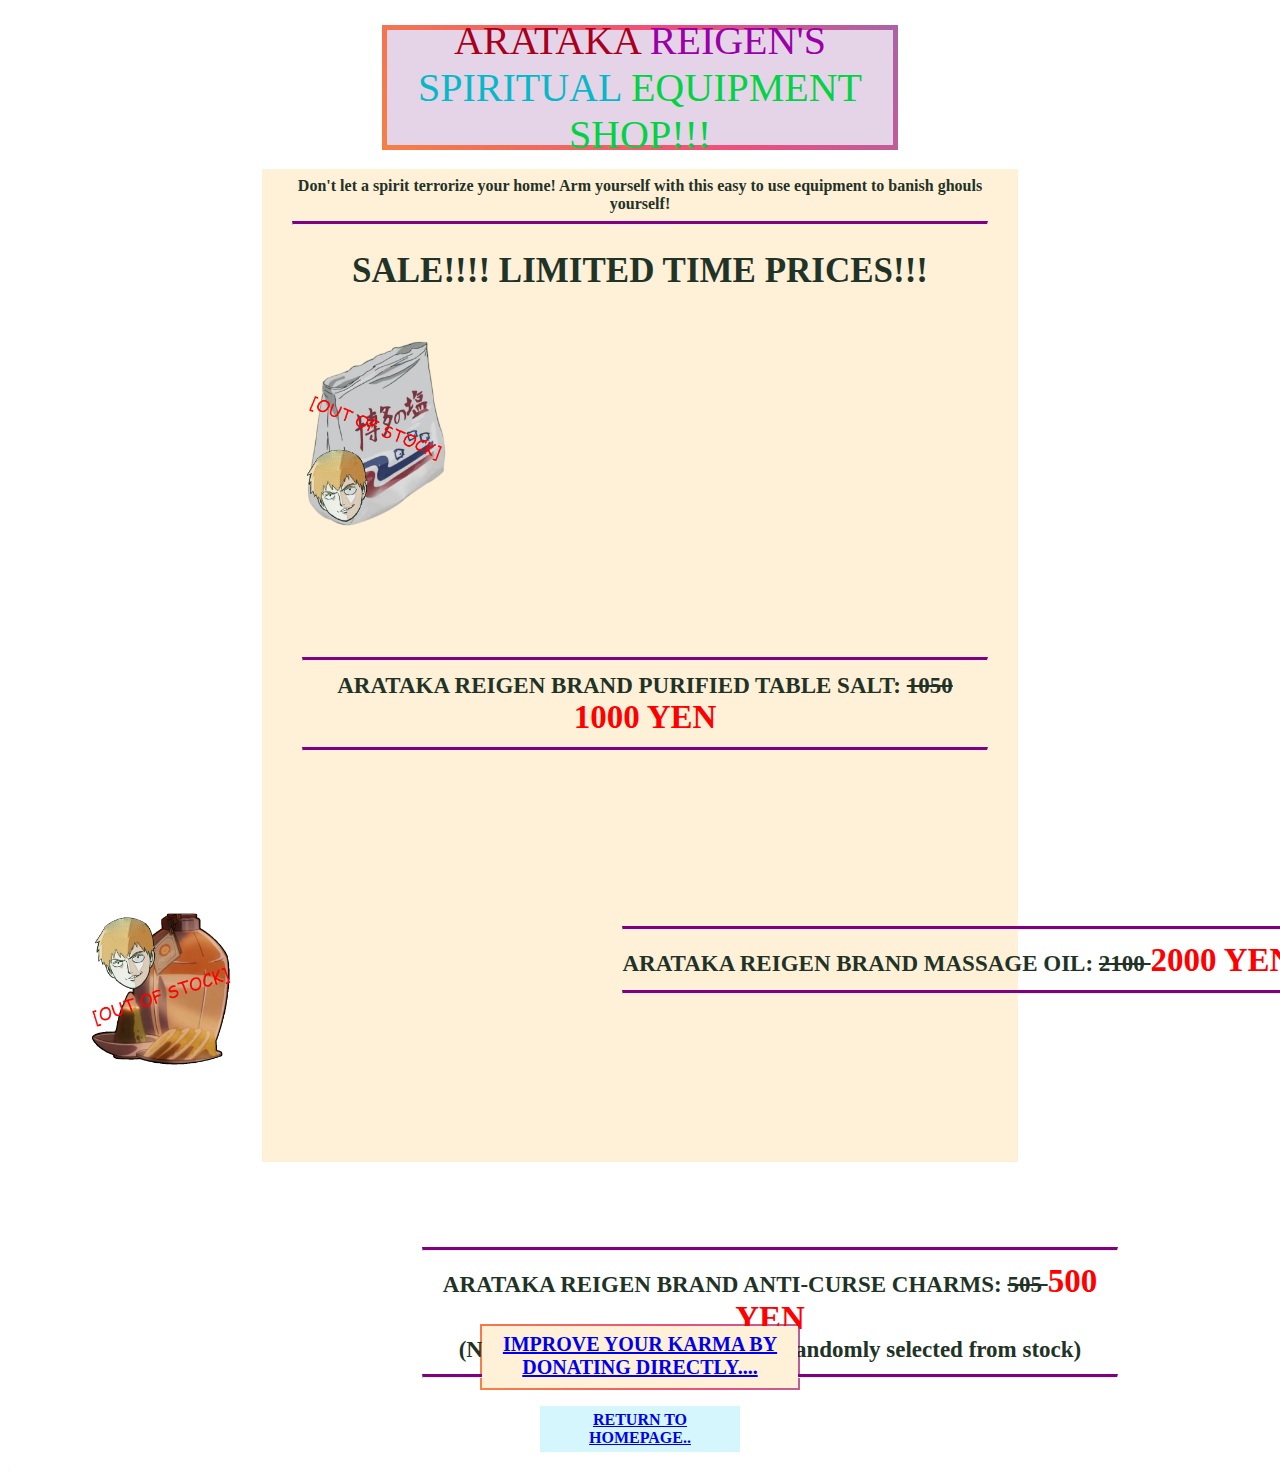
<file: shop.html>
<html>
<head>
<link rel="stylesheet" href="css.css">
</head>
<title>
IMPORTANT SPIRITUAL EQUIPMENT!!!!!!
</title>
</head>
<body class="shopbg" bgcolor="161616">
<div class="shopHead">

<font style="color:#a8001c;">
ARATAKA 
<font style="color:#9a00a8;"> 
REIGEN'S
<br>
<font style="color:#06b9c9;"> 
SPIRITUAL 
<font style="color:#02d344;"> 
EQUIPMENT 
<font style="color:#88f02;"> 
SHOP!!!
</div>
<br>
<div class="sbody1">
<font style="color:#1f3327; font-weight:bold;">

Don't let a spirit terrorize your home! Arm yourself with this easy to use equipment to banish ghouls yourself!
<br>

<hr>
<br>

<div class="saletime">
SALE!!!! LIMITED TIME PRICES!!!
</div>

<img class="saltpackage" src="saltpackage.png" align="left" alt="">
<br>

<div class="spackageText">
<hr>
<font style="color:#1f3327; font-weight:bold;">
ARATAKA REIGEN BRAND PURIFIED TABLE SALT: <font style="text-decoration: line-through;">1050 </font> <font style="color:red; font-weight:bold; font-size:33px; "> 1000 YEN</font>
<hr>
</div>
<br>
<br>
<br>
<img class="oil" src="oil.png"  alt="">
<br>
<div class="oiltext">
<hr>
ARATAKA REIGEN BRAND MASSAGE OIL: <font style="text-decoration: line-through;"> 2100 </font>  <font style="color:red; font-weight:bold; font-size:33px; ">2000 YEN </font>
<hr>
<br>
</div>
<img class="token" src="token.png"  alt="">
<br>
<div class="tokenText">
<hr>
ARATAKA REIGEN BRAND ANTI-CURSE CHARMS: <font style="text-decoration: line-through;">505 </font>  <font style="color:red; font-weight:bold; font-size:33px; "> 500 YEN </font>
<br>
(NOTE: Delivered charm will be randomly selected from stock)
<br>
<hr>
</div>



</div>

<div class="donate">
<a href="https://secured.bbbs.org/page/34557/donate/1?ea.tracking.id=nav-btn&_ga=2.196424300.1978685033.1549402167-882257453.1549402167">IMPROVE YOUR KARMA BY DONATING DIRECTLY....</a>
</div>
<br>
<div class="return">
<a href="main.html">RETURN TO HOMEPAGE..</a>
</div>
<BR>
 <video controls autoplay width="1" height="1" loop >
  <source class="bgMusic" src="shop.mp3" type="video/mp4"> 
</video> 
</body>
</html>
</file>
<file: css.css>
@import url('https://fonts.googleapis.com/css?family=Raleway:200');

.harmP{
	width:85%;
	bottom:20px;
}

body {
	background-image: url("bg2.png");
  background-repeat: repeat;
	
}

.head{
	width: 50%;
	margin: 0 auto;
}

.base1 {
	width: 55%;
	margin: 0 auto;
	
	
}
.welcome{
	width: 600px;
	height: 305px;
	background-color:#f4dadb;
	border: 1px solid white;
	text-align:center;
	font-size: 200%;
	float: left;

color: black;
    text-shadow:
    -2px -2px 0 #FFF,
    2px -2px 0 #FFF,
    -2px 2px 0 #FFF,
    2px 2px 0 #FFF;  
	
}
.reigenprofile {
	float:left;
	border: 2px solid red;
	margin-left:25px;
	
}

.award1 {
	z-index: -1;
	position: fixed;
    bottom: 540px;	
}

.award2 {
	z-index: -1;
	position: fixed;
    bottom: 280px;
}

.award3 {
	z-index: -1;
	position: fixed;
    bottom: 20px;
}

.base2{
	clear:both;
	width: 60%;
	padding-top: 25px;
	margin: 0 auto;
	
}

.ghost {
	float: left;
	
	
}

.poulter{
	width: 530px;
	height: 255px;
	float:left;
	background-color:#b3faec;
	margin-left: 50px;
	font-size: 170%;
}

.lovedone{
	
	width: 530px;
	height: 235px;
	float:left;
	background-color:yellow;
	margin-left: 10px;
	font-size: 170%;
	margin-top:15px;
	animation:argh-my-eyes 1s infinite;
}


@-webkit-keyframes argh-my-eyes {
    0%   { background-color: yellow; }
    49% { background-color: yellow; }
    50% { background-color: #2114d6; }
    99% { background-color: #2114d6; }
    100% { background-color: yellow; }
  }
  @-moz-keyframes argh-my-eyes {
    0%   { background-color: yellow; }
    49% { background-color: yellow; }
    50% { background-color: #2114d6; }
    99% { background-color: #2114d6; }
    100% { background-color: yellow; }
  }
  @keyframes argh-my-eyes {
    0%   { background-color: yellow; }
    49% { background-color: yellow; }
    50% { background-color: #2114d6; }
    99% { background-color: #2114d6; }
    100% { background-color: yellow; }
  }

	
.base3{
	
	clear:both;
	width: 65%;
	padding-top: 8px;
	margin: 0 auto;
}
.photography {
	width: 530px;
	height: 235px;
	float:left;
	background-color:#c9f3ab;
	margin-left: 10px;
	font-size: 210%;
	
}



.stigma {
	width: 530px;
	height: 225px;
	float:left;
	background-color:#535554;
	margin-left: 10px;
	font-size: 180%;
	
}


.base4 {
	clear:both;
	width: 65%;
	padding-top: 8px;
	margin: 0 auto;
	
}

.stiff{
	width: 580px;
	height: 205px;
	float:left;
	background-color:#c89ce9;
	margin-left: 10px;
	font-size: 180%;
	animation:argh-my-eyes2 1s infinite;
}
@-webkit-keyframes argh-my-eyes2 {
    0%   { background-color: #c9f3ab; }
    49% { background-color: #c9f3ab; }
    50% { background-color: #c89ce9; }
    99% { background-color: #c89ce9; }
    100% { background-color: #c9f3ab; }
  }
  @-moz-keyframes argh-my-eyes2 {
    0%   { background-color:#c9f3ab; }
    49% { background-color: #c9f3ab; }
    50% { background-color: #c89ce9; }
    99% { background-color:#c89ce9; }
    100% { background-color: #c9f3ab; }
  }
  @keyframes argh-my-eyes2 {
    0%   { background-color: #c9f3ab; }
    49% { background-color: #c9f3ab; }
    50% { background-color: #c89ce9; }
    99% { background-color: #c89ce9; }
    100% { background-color: #c9f3ab; }
  }
.modern {
	width: 530px;
	height: 215px;
	float:left;
	background-color:#6f0b17;
	margin-left: 10px;
	font-size: 180%;
	margin-bottom:25px;
	
	
}

.arrow {
	width:25%;
margin-left:85px;
	
}



.ghost2{
	float:right;
		
}
.base5{
	clear:both;
	width: 65%;
	padding-top: 8px;
	margin: 0 auto;
}


.execute{
margin-bottom:20px;
}

.prices {
	 
	height:35%;
	width:80%;
	background-color:#eaecbd;
	text-align:left;
	padding-left: 20px;

	
	 display: flex;
  justify-content: center;
  align-items: center;
  --borderWidth: 8px;

  position: relative;
  
}


.prices:after {
  content: '';
  position: absolute;
  top: calc(-1 * var(--borderWidth));
  left: calc(-1 * var(--borderWidth));
  height: calc(100% + var(--borderWidth) * 2);
  width: calc(100% + var(--borderWidth) * 2);
  background: linear-gradient(60deg, #f79533, #f37055, #ef4e7b, #a166ab, #5073b8, #1098ad, #07b39b, #6fba82);
  
  z-index: -1;
  animation: animatedgradient 1s ease alternate infinite;
  background-size: 300% 300%;
}


@keyframes animatedgradient {
	0% {
		background-position: 0% 50%;
	}
	50% {
		background-position: 100% 50%;
	}
	100% {
		background-position: 0% 50%;
	}
}

.moves{
	
	clear:both;
	width: 75%;
	padding-top: 8px;
	margin: 0 auto;
	background-color:#d5d2ed;
	margin-top:8px;
	height:33%;
	text-align:center;
}

.candle {
	width:25%;
	float:left;
	margin-left: 25px;
}
.salt{
	width:25%;
	float:right;
	margin-right:50px;
	margin-bottom: 50px;
}

.shopSign{
	clear:both;
	width: 10%;
	height: 39%;
	padding-top: 8px;
	margin: 0 auto;
	margin-top: 15px;
 vertical-align: text-top;
 animation:argh-my-eyes3 1s infinite;
 background: linear-gradient(60deg, #f79533, #f37055, #ef4e7b, #a166ab, #5073b8, #1098ad, #07b39b, #6fba82);
  
  z-index: -1;
  animation: animatedgradient 1s ease alternate infinite;
  background-size: 300% 300%;
}

.yen{
	vertical-align:bottom;
 float:left;
}

.yen2{
	
	
}
@-webkit-keyframes argh-my-eyes3 {
    0%   { background-color: #5dd3ae; }
    49% { background-color:#5dd3ae; }
    50% { background-color: #b8d153; }
    99% { background-color: #b8d153; }
    100% { background-color: #5dd3ae; }
  }
  @-moz-keyframes argh-my-eyes3 {
    0%   { background-color:#5dd3ae; }
    49% { background-color: #5dd3ae; }
    50% { background-color: #b8d153; }
    99% { background-color:#b8d153; }
    100% { background-color: #5dd3ae; }
  }
  @keyframes argh-my-eyes3 {
    0%   { background-color: #5dd3ae; }
    49% { background-color: #5dd3ae; }
    50% { background-color: #b8d153; }
    99% { background-color: #b8d153; }
    100% { background-color: #5dd3ae; }
  }

  .shopText{
	 position: relative;
top: 6px; 	
	  
  }
  
  .shopHead{
	 
	  margin: auto;
	   margin-top:30px;
	   font-size:40px;
		width: 40%;
		height:13%;
	  text-align:center;
	  background-color:#e5d3e8;
	  
	 display: flex;
  justify-content: center;
  align-items: center;
  --borderWidth: 5px;

  position: relative;
	  
  }
  
  .shopHead:after{
  content: '';
  position: absolute;
  top: calc(-1 * var(--borderWidth));
  left: calc(-1 * var(--borderWidth));
  height: calc(100% + var(--borderWidth) * 2);
  width: calc(100% + var(--borderWidth) * 2);
  background: linear-gradient(60deg, #f79533, #f37055, #ef4e7b, #a166ab, #5073b8, #1098ad, #07b39b, #6fba82);
  
  z-index: -1;
  animation: animatedgradient 0.5s ease alternate infinite;
  background-size: 300% 300%;
  }
  
  .sbody1{
	  float:center;
	clear:both;
	width:55%;
	height:108%;
	padding:30px;
	padding-top: 8px;
	margin: 0 auto;
	 background-color:#fff0d8;
	 text-align:center;
	 
	
	 border: 6px solid white;
  }
  
  .saltpackage{
	  width:20%;
	  display:inline-block;
	  margin-top:50px;
	  margin-left:15px;
  }
  
  .spackageText{
	  display:inline-block;
	  margin-top:120px;
	  margin-left:10px;
	  float:left;
	  font-size:23px;
  }
  hr{
	  border-top: 3px solid green;
  }
  
  .oil{
	  display:inline-block;
	  position:relative;
	  float:left;
	  width:20%;
	  margin-top:150px;
	  margin-right:150px;
	  right:200px;
  }
  .oiltext{
	  display:inline-block;
	  position:relative;
	  float:left;
bottom:150px;
	left:330px;
	  font-size:23px;
  }
  
  .token{
	  display:inline-block;
	  position:relative;
	  float:left;
	  width:25%;
	  top:55px;
	  right:665px;
  }
  .tokenText{
	  display:inline-block;
	  position:relative;
	  bottom:90px;
	  font-size:23px;
	  left:130px;
  }
  .saletime{
	  font-size:35px;
	  animation: blinker 1s step-start infinite;
  }


@keyframes blinker {
  50% {
    color:red;
  }
  100%{
	 color:blue;
  }
}

.donate{
	padding-bottom:10px;
	font-size:20px;
clear:both;
	width: 25%;
	height:5%;
	padding-top: 8px;
	margin: 0 auto;
	margin-top: 50px;
	 background-color:#fff0d8;
	 text-align:center;
	 
	 display: flex;
  justify-content: center;
  align-items: center;
  --borderWidth: 2px;

  position: relative;
}
.donate:after{
	content: '';
  position: absolute;
  top: calc(-1 * var(--borderWidth));
  left: calc(-1 * var(--borderWidth));
  height: calc(100% + var(--borderWidth) * 2);
  width: calc(100% + var(--borderWidth) * 2);
  background: linear-gradient(60deg, #f79533, #f37055, #ef4e7b, #a166ab, #5073b8, #1098ad, #07b39b, #6fba82);
  
  z-index: -1;
  animation: animatedgradient 1s ease alternate infinite;
  background-size: 300% 300%;
}

.return{

	padding:5px;
	width:15%;
	text-align:center;
	margin:auto;
	background-color:#d4f6fc;
}
.shopbg{
	background: url(http://joepeacock.com/wp-content/uploads/2017/04/IMG_6009.gif) repeat, url(https://static.tumblr.com/91c86b76c086535806e5c9044f6d064e/rfnjdth/Fp5o3mxqv/tumblr_static_tumblr_static__640.gif) center center fixed no-repeat;
 background-size: 100px 100px, cover;
}
.comment{
	margin:auto;
	margin-top:50px;
	background-color:#cecece;
	padding: 10px;
	width:50%;
	border: 3px solid black;
}
hr{
	border-top: 3px solid purple;
}
  /* Start http://www.cursors-4u.com */ * {cursor: url(http://cur.cursors-4u.net/holidays/hol-1/hol18.cur), auto !important;} /* End http://www.cursors-4u.com */
</file>
